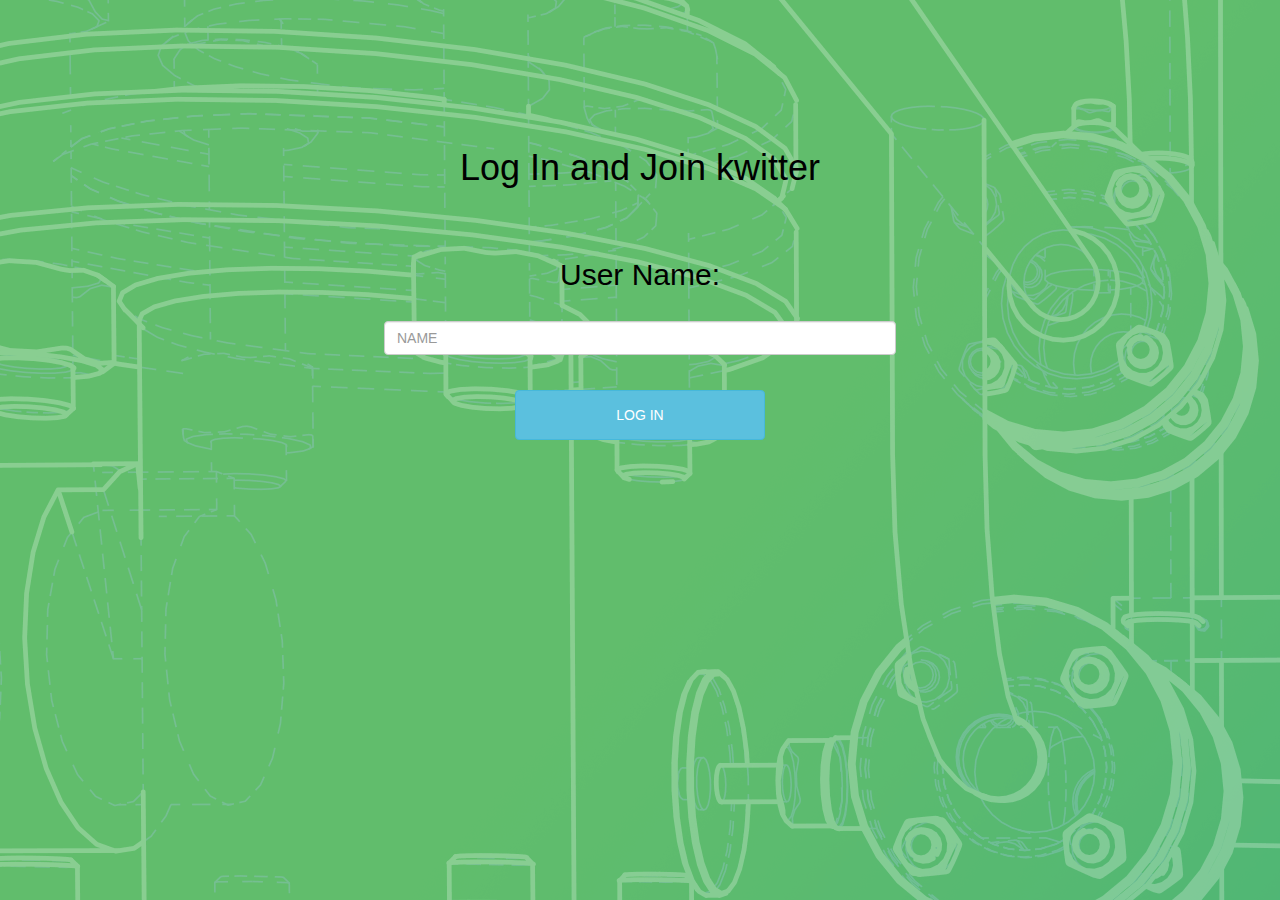
<file: index.html>
<!DOCTYPE html>
<html>
<head>
	
<link href="https://fonts.googleapis.com/css?family=Yeon+Sung&display=swap" rel="stylesheet"><meta name="viewport" content="width=device-width, initial-scale=1">

<link rel="stylesheet" href="https://maxcdn.bootstrapcdn.com/bootstrap/3.4.0/css/bootstrap.min.css">
<script src="https://ajax.googleapis.com/ajax/libs/jquery/3.4.1/jquery.min.js"></script>
<script src="https://maxcdn.bootstrapcdn.com/bootstrap/3.4.0/js/bootstrap.min.js"></script>

<link rel="stylesheet" type="text/css" href="kwitter.css">
<script src="kwitter.js"></script>
</head>
<body class="body_background">
		<center>
		<h1 >Log In and Join kwitter</h1>
<br><br>
		<div class="form-group" >
		  <h2 >User Name:</h2>
<br>
<input id="user_name" type="text" placeholder="NAME" class="form-control">
<br>
		</div>
		<button id="login_button" class="btn btn-info" onclick="add_user()">LOG IN</button>
		<br><br>
	
    </center>
</body>
</html>
</file>
<file: kwitter.css>
#login_button{
    width: 250px;
    height: 50px;
}
#user_name{
    width: 40%;
    
}
.body_background 
{
    color:black;
    padding-top: 10%;
    background-position: center;
    background-size: contain;
	background:url(fw-bg-gradient.png);
   
    
}
</file>
